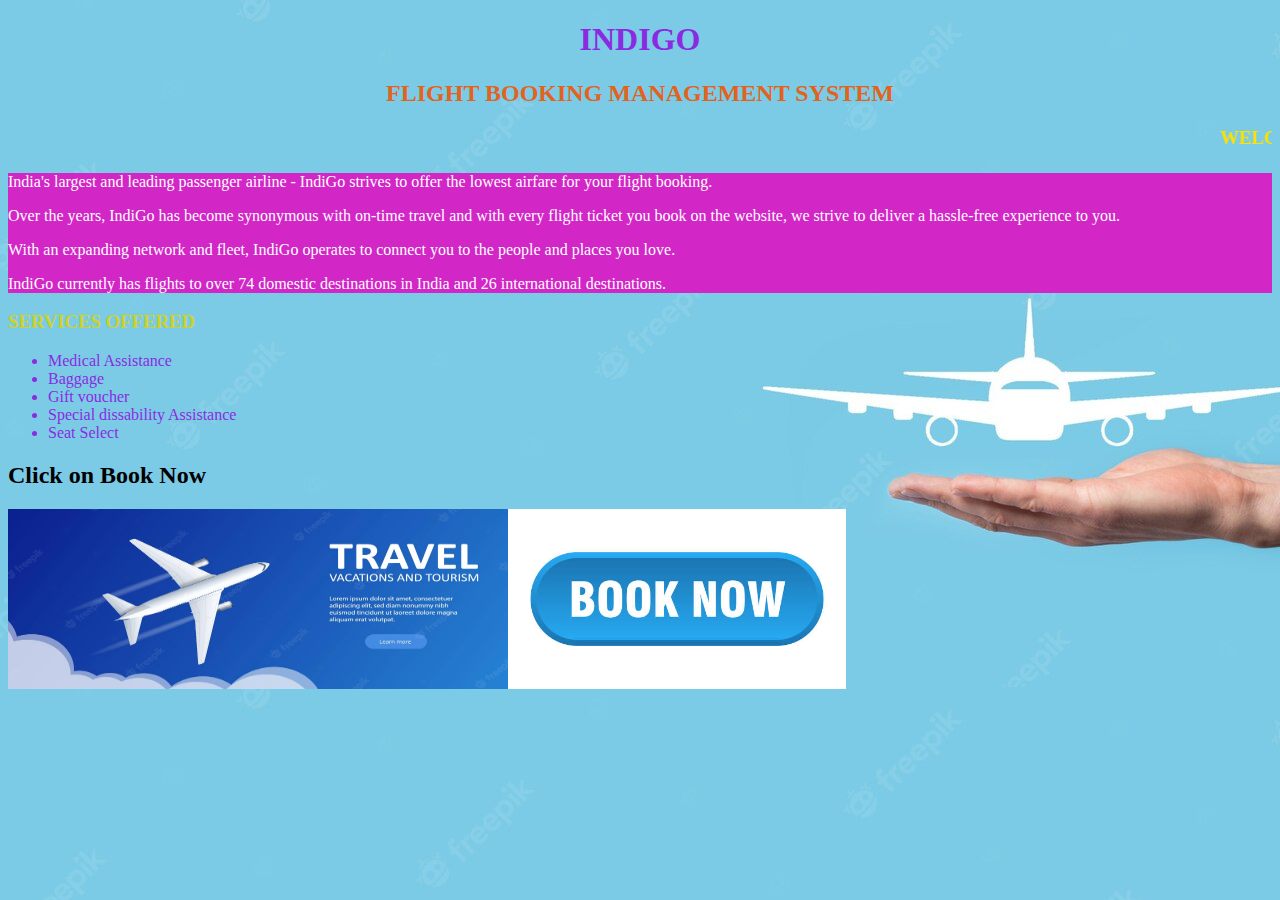
<file: index.html>
<!DOCTYPE html>
<html lang="en">
<head>
    <meta charset="UTF-8">
    <meta http-equiv="X-UA-Compatible" content="IE=edge">
    <meta name="viewport" content="width=device-width, initial-scale=1.0">
    <title>FBMS-HOME</title>
</head>
<body background="flight.jpg" background-repeat="no-repeat" background-size="cover">
    <h1 style="color:blueviolet" align="center">INDIGO</h1>
    <h2 style="color:rgb(225, 99, 30);"><center><b>FLIGHT BOOKING MANAGEMENT SYSTEM</b></center></h2>
    <h3 style="color:rgb(255, 225, 0);"><b><marquee>WELCOME TO INDIGO FLIGHT BOOKING</marquee></B></h3>
    <div style="background-color: rgb(210, 38, 199);">
    <p style="color:rgb(255, 255, 255);">India's largest and leading passenger airline - IndiGo strives to offer the lowest airfare for your flight booking.<p style="color:white;">Over the years, IndiGo has become synonymous with on-time travel and with every flight ticket you book on the website, we strive to deliver a hassle-free experience to you.</p><p style="color:white;"> With an expanding network and fleet, IndiGo operates to connect you to the people and places you love.</p>
    <p style="color:white;"><p style="color:white;">IndiGo currently has flights to over 74 domestic destinations in India and 26 international destinations.</p></div>
    <h3 style="color:rgb(207, 210, 38)"><b>SERVICES OFFERED</b></h3>
    <ul type="disc" style="color:blueviolet">
        <li>Medical Assistance</li>
        <li>Baggage</li>
        <li>Gift voucher</li>
        <li>Special dissability Assistance</li>
        <li>Seat Select</li>
    </ul>
    <h2>Click on Book Now</h2>
    <a href="booking.html" style="color:rgb(210, 38, 199)"><img src="b1.jpg" alt="book now" height="180" widtth="600"></a>
    <img src="f4.jpg" align="left" height="180" width="500">
    </body>
</html>
</file>
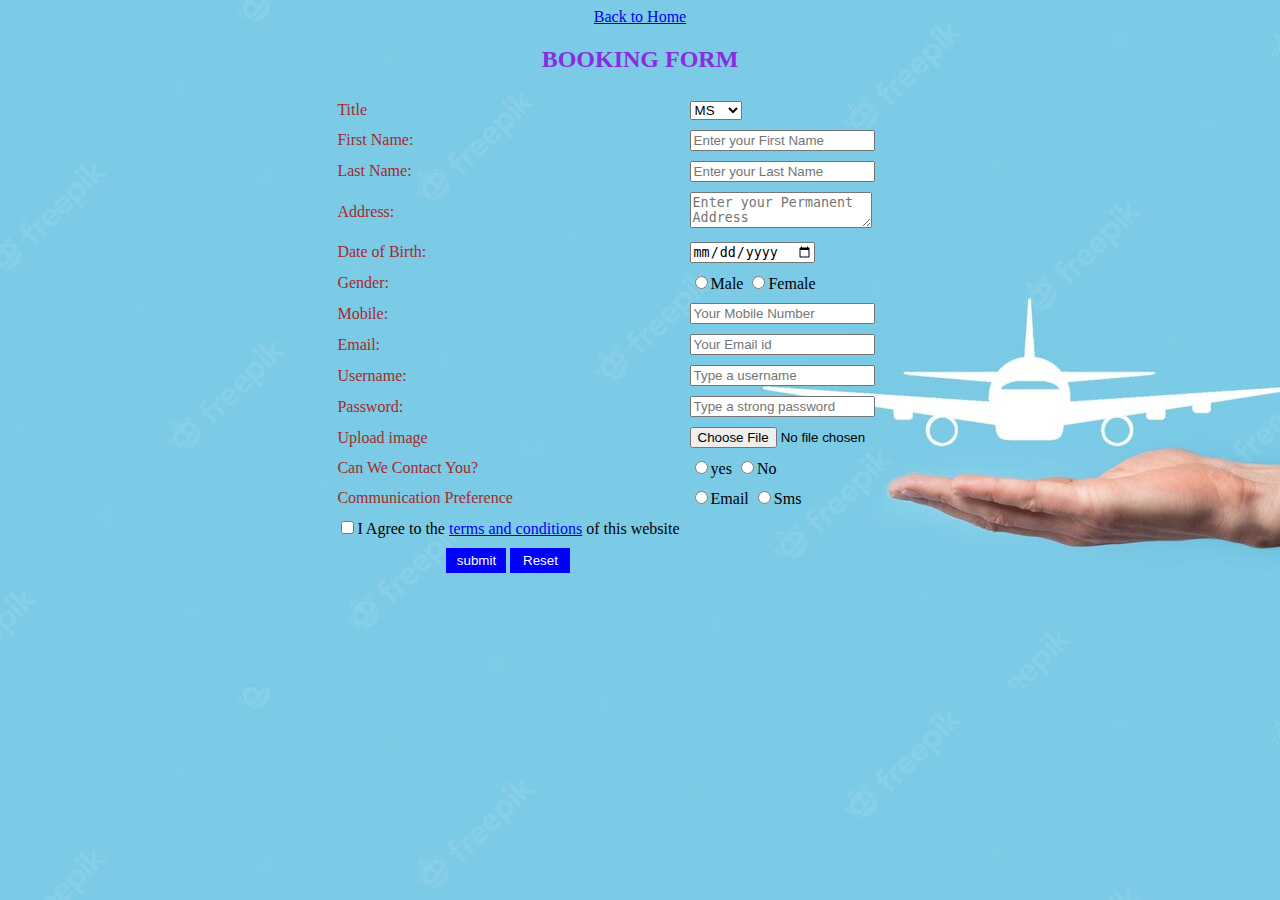
<file: book.html>
<!DOCTYPE html>
<html lang="en">
<head>
    <meta charset="UTF-8">
    <meta http-equiv="X-UA-Compatible" content="IE=edge">
    <meta name="viewport" content="width=device-width, initial-scale=1.0">
    <title>Book Flight</title>
    <link href="css/main.css" type="text/css" rel="stylesheet"/>

    <!-- 
        <style type="text/css">
        label{
            color: brown;
        }
       .tab1{
        border: 5px solid goldenrod;
        background-color: aqua;
        color: blueviolet;
       }

       #firstName{
        color: red;
       }

        body > p{
        font-style: italic;
        color: aquamarine;
       }
       
       
    </style>
     -->
</head>
<!--Booking form page-->
<body background="flight.jpg">
    <center><a href="index.html">Back to Home</a></center>
    <h2 style="color:blueviolet" align="center">BOOKING FORM</h2>
    <!--Creating form-->
    <form action="print.html" method="POST">
        <table cellspacing="6" cellpadding="2" align="center">
        <tr>
            <td>
                <label for="title">Title</label>
            </td>
            <td> 
                <!--Select option-->
                <select name="Title" id="Title">
                    <option value="1" selected>MR</option>
                    <option value="2">MRS</option>
                    <option value="3" selected>MS</option>
                </select>
            </td>
        </tr>
        <tr>
        <td>
            <label for="firstName">First Name:</label>
        </td>
        <td>
            <input type="text" id="firstName" name="firstName" placeholder="Enter your First Name">
        </td>
        </tr>
        <tr>
        <td>
            <label for="lastName">Last Name:</label>
        </td>
        <td>
            <input type="text" id="lastName" name="lastName" placeholder="Enter your Last Name">
        </td>
        </tr>
        <tr>
            <td>
                <label for="Address">Address:</label>
            </td>
            <td>
                <textarea id="address" name="address" placeholder="Enter your Permanent Address"></textarea>
            </td>
        </tr>
        <tr>
            <td>
                <label for="Date of Birth">Date of Birth:</label>
            </td>
            <td>
                <input type="date" id="dob" name="dob" placeholder="Enter your Date of Birth">
            </td>
        </tr>
        <tr>
            <td>
                <label for="Gender">Gender:</label>
            </td>
            <td>
              <input type="radio" id="gender" name="gender" value="1"/>Male
              <input type="radio" id="gender" name="gender" value="2"/>Female
            </td>
        </tr>
        <tr>
            <td>
                <label for="Mobile">Mobile:</label>
            </td>
            <td>
                <input type="text" id="mobile" name="Mobile" placeholder="Your Mobile Number">
            </td>
        </tr>
        <tr>
            <td>
                <label for="Email">Email:</label>
            </td>
            <td>
                <input type="text" id="email" name="email" placeholder="Your Email id">
            </td>
        </tr>
        <tr>
            <td>
                <label for="Username">Username:</label>
            </td>
            <td>
                <input type="text" id="username" name="username" placeholder="Type a username">
            </td>
        </tr>
        <tr>
            <td>
                <label for="password">Password:</label>
            </td>
            <td>
                <input type="text" id="password" name="Password" placeholder="Type a strong password">
            </td>
        </tr>
        <tr>
            <td>
                <label for="photo">Upload image</label>
            </td>
            <td>
                <input type="file" id="photofile" name="photofile" accept="image/*,*.pdf"/>
            </td>
        </tr>
        <tr>
            <td>
                <label for="Contact you">Can We Contact You?</label>
            </td>
            <td>
                <input type="radio" id="contact" name="contact" value="1"/>yes
                <input type="radio" id="contact" name="contact" value="2"/>No
            </td>
        </tr>
        <tr>
            <td>
                <label for="Communication Preference">Communication Preference</label>
            </td>
            <td>
                <input type="radio" id="email" name="Communication" value="1"/>Email
                <input type="radio" id="sms" name="communication" value="2"/>Sms
            </td>
        </tr>
        <tr>
            <td>
            <input type="checkbox" id="agree" name="Terms" value="1">I Agree to the <a href="Terms.html">terms and conditions</a> of this website
        </td>
        </tr>
        
        <tr>
            <td align="center">
                <input type="submit" onClick="javascript:saveData();" id="submit" name="submit" value="submit" style="background-color:blue; color: white; border: none; width: 60px; height: 25px;";/>
                <input type="reset"  id="reset" value="Reset" style="background-color:blue; color: white; border: none; width: 60px; height: 25px;"/>
            </td>
        </tr>
        
        </table>
        
    </form>
<!--Javascript-->
<script>
    function saveData(){
        alert("saved successfully");
        var firstName=document.getElementById('firstName').value;
        var lastName=document.getElementById('lastName').value;
        var address=document.getElementById('address').value;

        localStorage.setItem("firstName",firstName);
        localStorage.setItem("lastName",lastName);
        localStorage.setItem("address",address);

    }
</script>
</body>
</html>
</file>
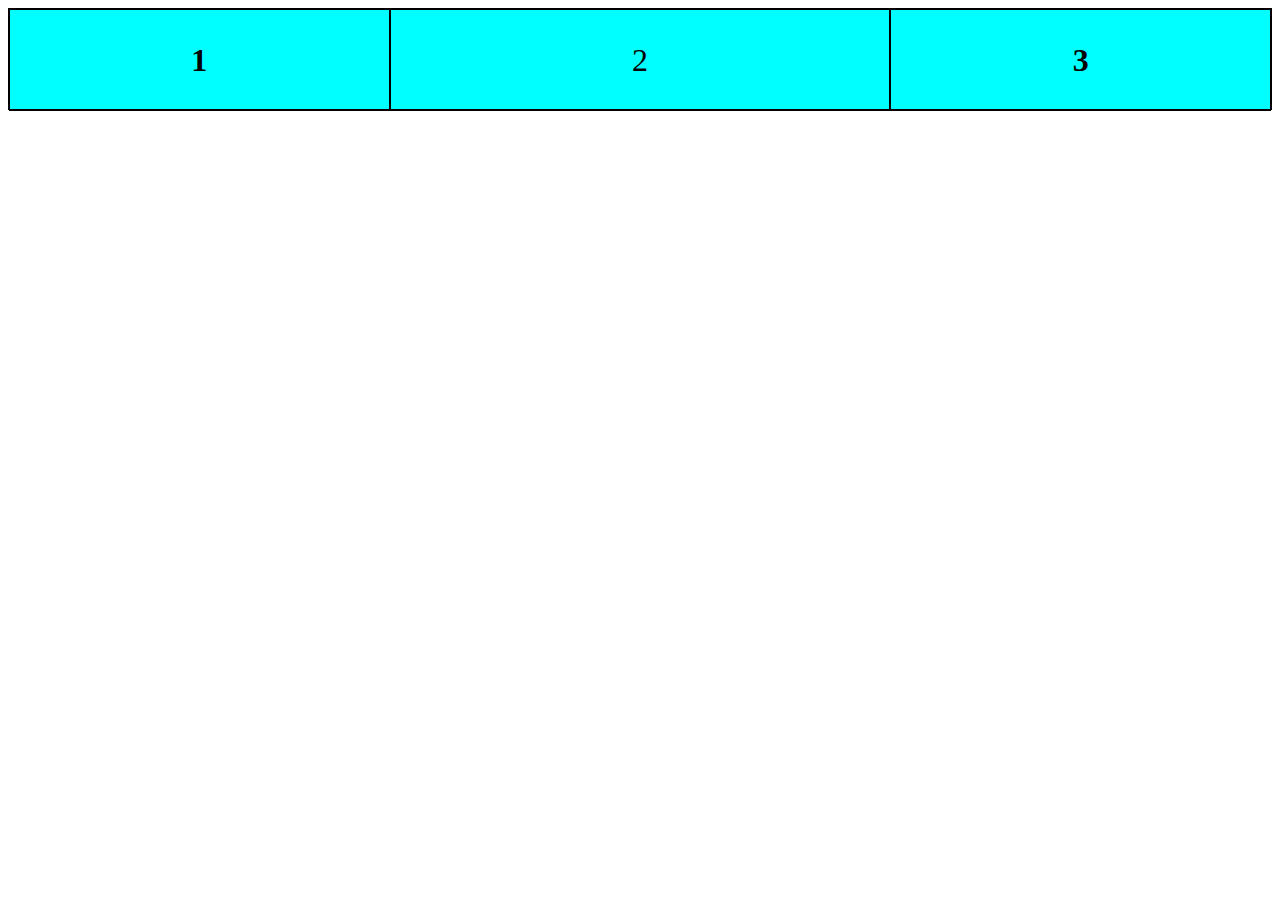
<file: flex.html>
<html>
    <head>
        <link rel="stylesheet" href="flex.css"/>
    </head>
    <body>
        <div class="container">
         <div class="item">1</div>
         <div class="item2">2</div>
         <div class="item">3</div>
        </div>
    </body>
</html>
</file>
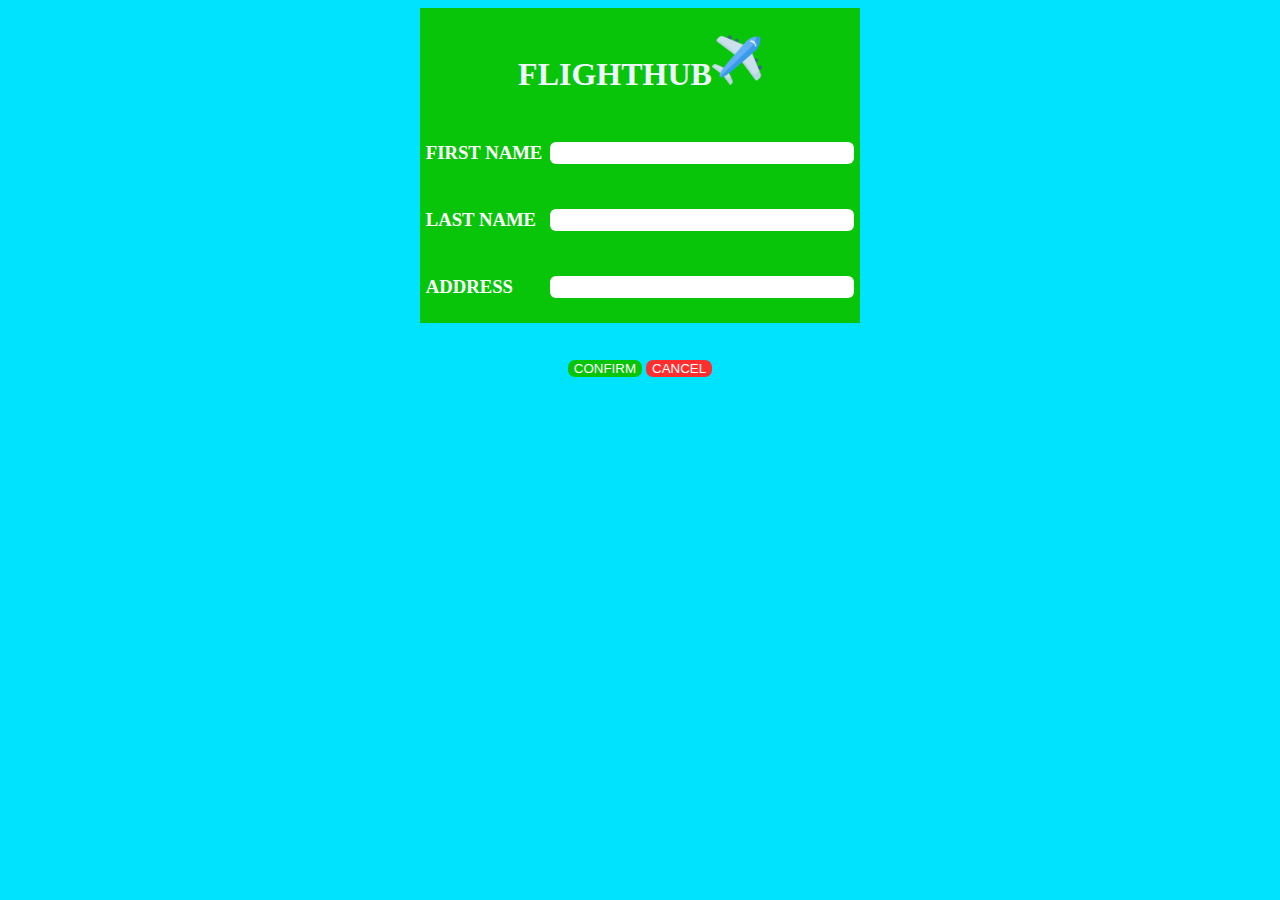
<file: flighthub.html>
<!DOCTYPE html>
<html lang="en">
<head>
    <meta charset="UTF-8">
    <meta http-equiv="X-UA-Compatible" content="IE=edge">
    <meta name="viewport" content="width=device-width, initial-scale=1.0">
    <title>flighthub</title>
</head>
<body bgcolor="#00e3ff">
   
    <!--<div>--> 
    <table style="background-color: green;">
        
        <form action="user.html" method="POST">
            <table cellspacing="4" cellpadding="2" colspan="2" align="center"  style="background-color:rgb(9, 197, 9)" >
                <tr>
                    <td align="center" colspan="2">
                        <h1 style="color: aliceblue;"><b>FLIGHTHUB</b><img src="plane.png" alt="plane" height="50px;"></h1> 
                        
                    </td>
                    
                </tr>
            <tr>
            <td>
                <label for="firstName"><h3 style="color:white;"><b>FIRST NAME</b></h3></label>
            </td>
            <td>
                <input type="text" id="firstName" name="firstName" style="border-radius: 6px; width: 300px; border:none; height:20px;">
            </td>
            </tr>
            <tr>
            <td>
                <label for="lastName"><h3 style="color:white;"><b>LAST NAME</b></h3></label>
            </td>
            <td>
                <input type="text" id="lastName" name="lastName" style="border-radius: 6px; width: 300px; border:none; height:20px;">
            </td>
            </tr>
            <tr>
                <td>
                    <label for="Address"><h3 style="color:white;"><b>ADDRESS</b></h3></label>
                </td>
                <td>
                    <input type="text" id="Address" name="Address" style="border-radius: 6px; width: 300px; border:none; height:20px;">
                </td>
            </tr> 
    </table>
<!--</div>-->
    <br>
    <br>
    <center>
    <button style="color: white; background-color: rgb(9, 197, 9); border:none; border-radius: 7px;">CONFIRM</button>
    <button style="color:white; background-color: rgb(255, 47, 47); border:none; border-radius: 7px;">CANCEL</button>
    </center>
    
</body>
</html>
</file>
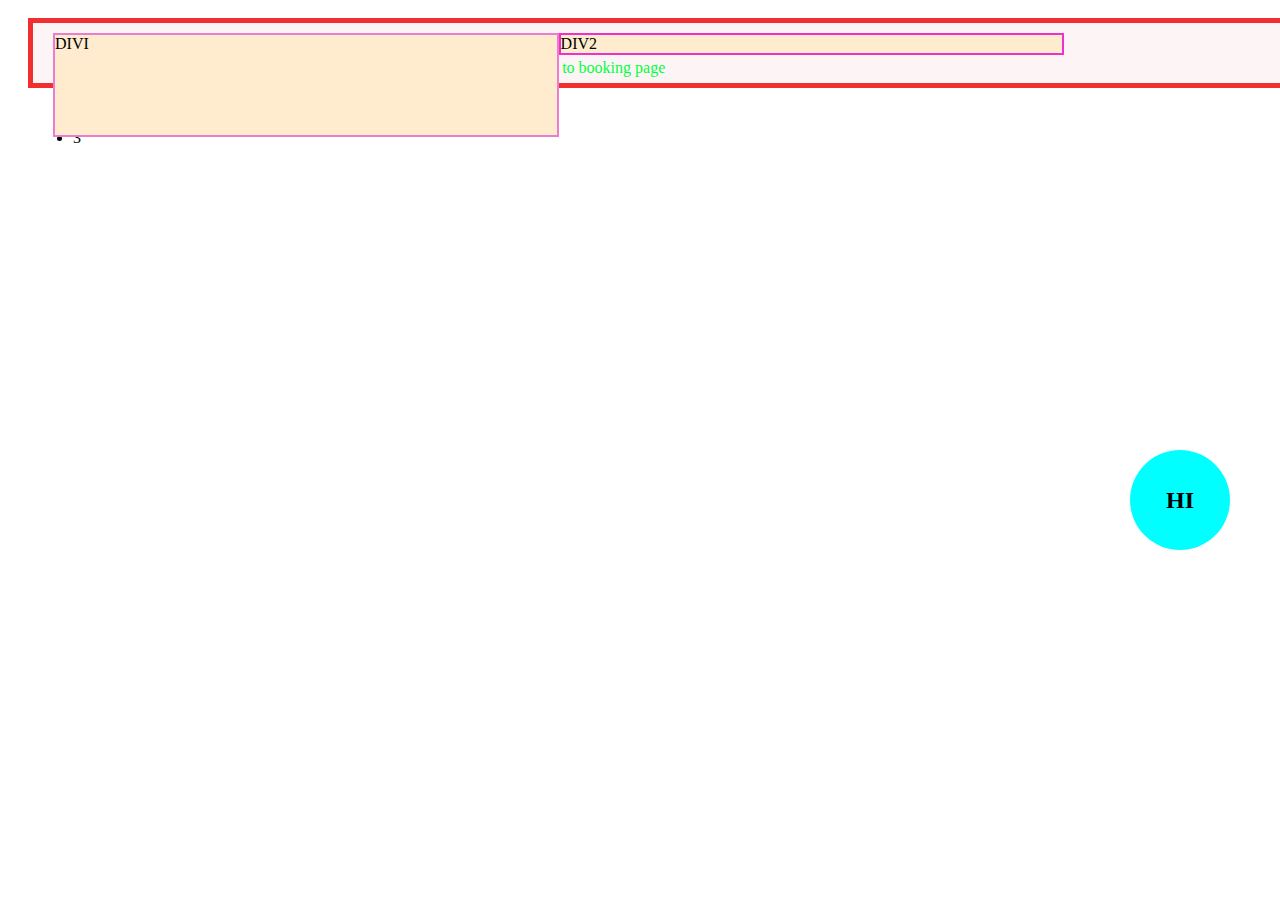
<file: layout.html>
<html>
    <head>
        <title>Layout</title>
        <link href="layout.css" type="text/css" rel="stylesheet"/>
    </head>
    <body>
        <div class="container">
        <div class="left-div">
            DIVI
        </div>
        <div class="right-div">
            DIV2
        </div>
        <div>
            <a href="booking.html"><br><br>Go to booking page</a>
        </div>
        <div class="float-btn">
        HI
        </div>
        <ul>
            <li>1</li>
            <li>2</li>
            <li>3</li>
        </ul>
    </div>
    </body>
</html>
</file>
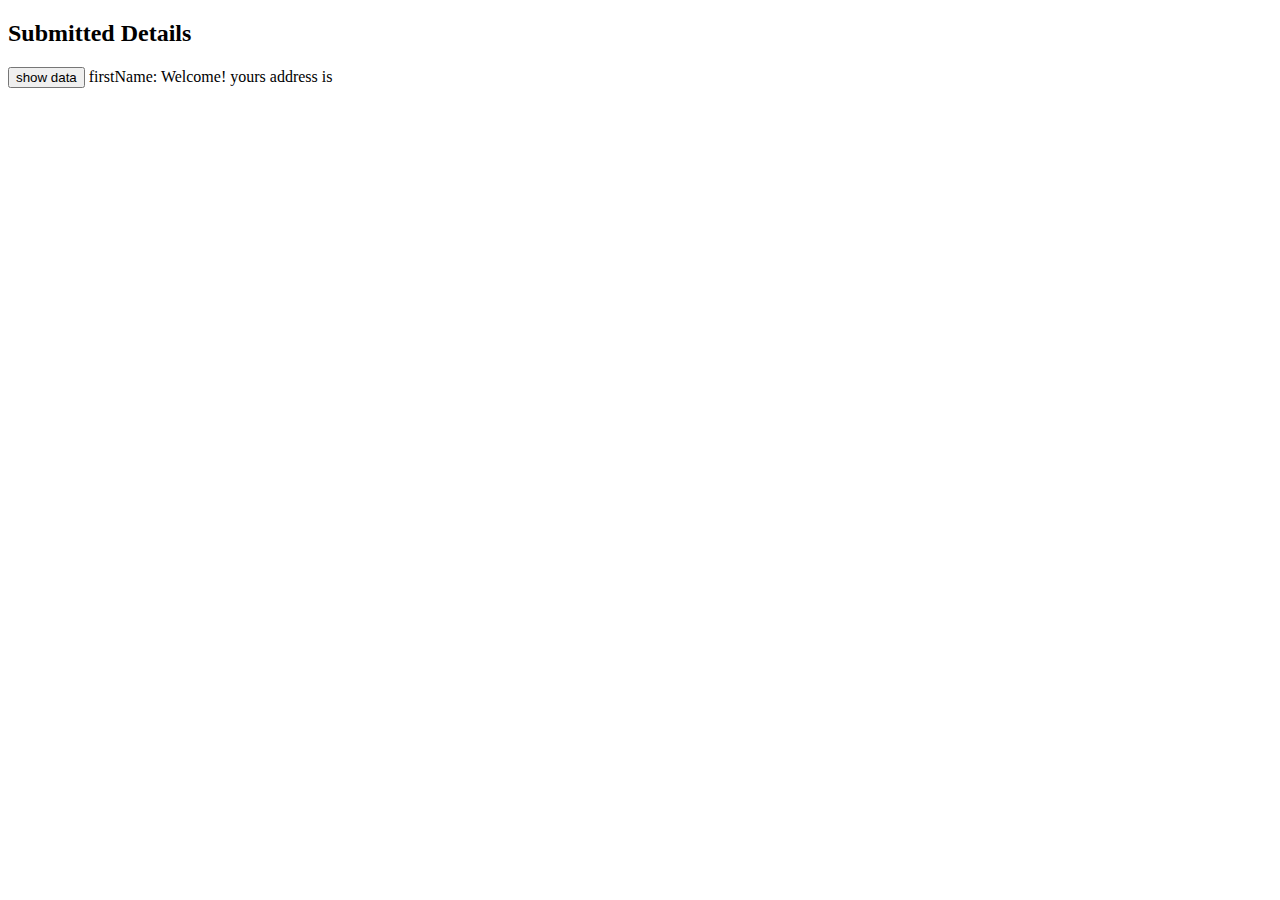
<file: print.html>
<!DOCTYPE html>
<html lang="en">
<head>
    <meta charset="UTF-8">
    <meta http-equiv="X-UA-Compatible" content="IE=edge">
    <meta name="viewport" content="width=device-width, initial-scale=1.0">
    <title>Print form</title>
</head>
<body>
    <h2>Submitted Details</h2>
    <input type="button" name="btnshow" value="show data" onClick="javascript:showData();"/>
    firstName:<label id="firstName"></label>
    Welcome!<span id="firstName"></span> yours address is <span id="address"></span>
    <script>
        function showData()
        {
            var firstName=localStorage.getItem('firstName');
            var lastName=localStorage.getItem('lastName');
            var address=localStorage.getItem('address');
            console.log(firstName);
            document.getElementById('firstName').innerHTML=firstName+""+lastName;
            document.getElementById('address').innerHTML=address;
            //document.getElementById('lblFirstName').innerHTML=firstName;

        }
    </script>
</body>
</html>
</file>
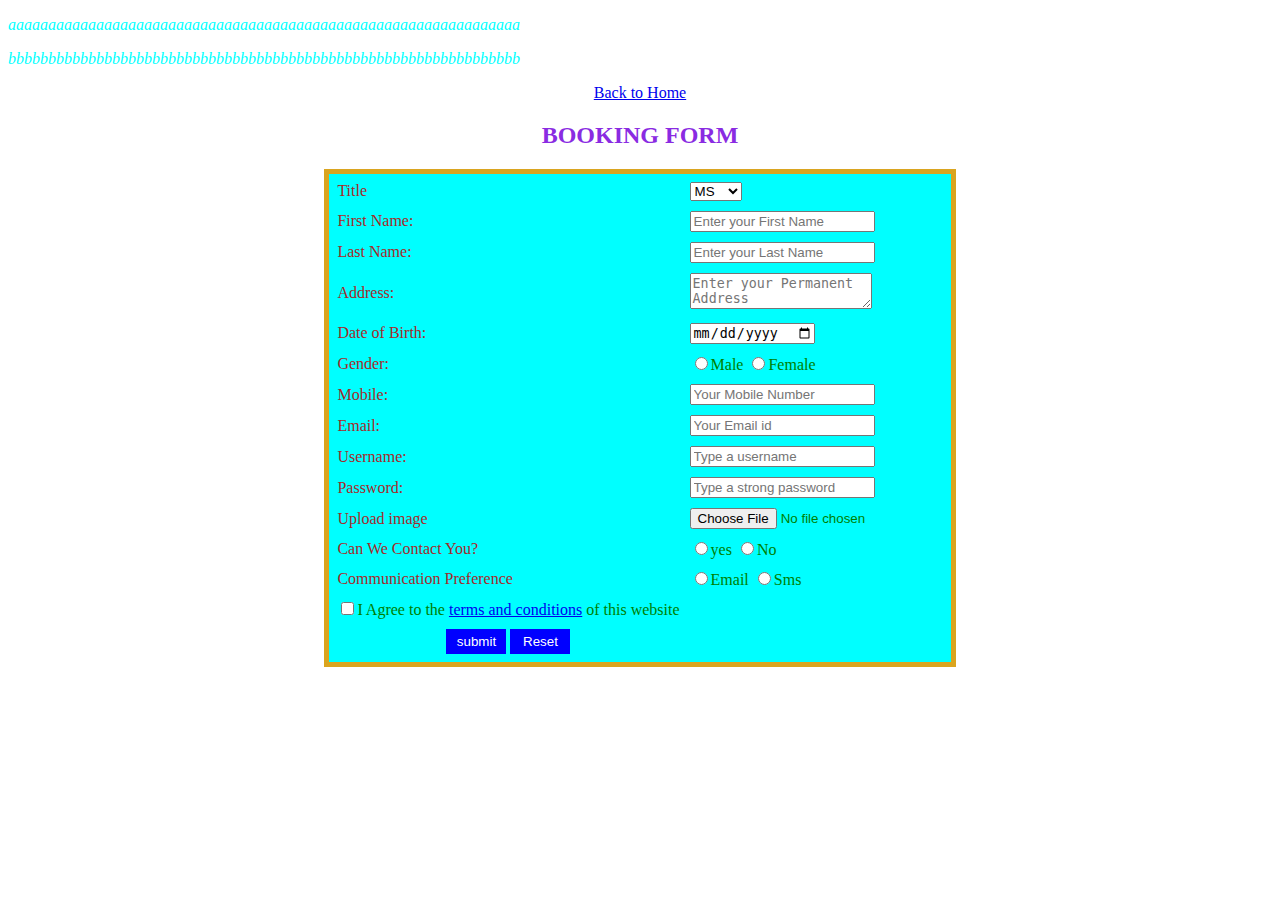
<file: sample.html>
<!DOCTYPE html>
<html lang="en">
<head>
    <meta charset="UTF-8">
    <meta http-equiv="X-UA-Compatible" content="IE=edge">
    <meta name="viewport" content="width=device-width, initial-scale=1.0">
    <title>sample</title>
    <link href="./css/main.css" type="text/css" rel="stylesheet"/>

    <!-- <style type="text/css">
        label{
            color: brown;
        }
       .tab1{
        border: 5px solid goldenrod;
        background-color: aqua;
        color: blueviolet;
       }

       #firstName{
        color: red;
       }

        body > p{
        font-style: italic;
        color: aquamarine;
       }
       
       
    </style> -->
</head>
    <body>
        <p>
            aaaaaaaaaaaaaaaaaaaaaaaaaaaaaaaaaaaaaaaaaaaaaaaaaaaaaaaaaaaaaaaa
        </p>
        <p>
            bbbbbbbbbbbbbbbbbbbbbbbbbbbbbbbbbbbbbbbbbbbbbbbbbbbbbbbbbbbbbbbb
        </p>
        <center><a href="index.html">Back to Home</a></center>
        <h2 style="color:blueviolet" align="center">BOOKING FORM</h2>
        <!--Creating form-->
        <form action="print.html" method="POST">
            <table class="tab1" cellspacing="6" cellpadding="2" align="center">
            <tr>
                <td>
                    <label for="title">Title</label>
                </td>
                <td> 
                    <!--Select option-->
                    <select name="Title" id="Title">
                        <option value="1" selected>MR</option>
                        <option value="2">MRS</option>
                        <option value="3" selected>MS</option>
                    </select>
                </td>
            </tr>
            <tr>
            <td>
                <label for="firstName">First Name:</label>
            </td>
            <td>
                <input type="text" id="firstName" name="firstName" placeholder="Enter your First Name">
            </td>
            </tr>
            <tr>
            <td>
                <label for="lastName">Last Name:</label>
            </td>
            <td>
                <input type="text" id="lastName" name="lastName" placeholder="Enter your Last Name">
            </td>
            </tr>
            <tr>
                <td>
                    <label for="Address">Address:</label>
                </td>
                <td>
                    <textarea id="address" name="address" placeholder="Enter your Permanent Address"></textarea>
                </td>
            </tr>
            <tr>
                <td>
                    <label for="Date of Birth">Date of Birth:</label>
                </td>
                <td>
                    <input type="date" id="dob" name="dob" placeholder="Enter your Date of Birth">
                </td>
            </tr>
            <tr>
                <td>
                    <label for="Gender">Gender:</label>
                </td>
                <td>
                  <input type="radio" id="gender" name="gender" value="1"/>Male
                  <input type="radio" id="gender" name="gender" value="2"/>Female
                </td>
            </tr>
            <tr>
                <td>
                    <label for="Mobile">Mobile:</label>
                </td>
                <td>
                    <input type="text" id="mobile" name="Mobile" placeholder="Your Mobile Number">
                </td>
            </tr>
            <tr>
                <td>
                    <label for="Email">Email:</label>
                </td>
                <td>
                    <input type="text" id="email" name="email" placeholder="Your Email id">
                </td>
            </tr>
            <tr>
                <td>
                    <label for="Username">Username:</label>
                </td>
                <td>
                    <input type="text" id="username" name="username" placeholder="Type a username">
                </td>
            </tr>
            <tr>
                <td>
                    <label for="password">Password:</label>
                </td>
                <td>
                    <input type="text" id="password" name="Password" placeholder="Type a strong password">
                </td>
            </tr>
            <tr>
                <td>
                    <label for="photo">Upload image</label>
                </td>
                <td>
                    <input type="file" id="photofile" name="photofile" accept="image/*,*.pdf"/>
                </td>
            </tr>
            <tr>
                <td>
                    <label for="Contact you">Can We Contact You?</label>
                </td>
                <td>
                    <input type="radio" id="contact" name="contact" value="1"/>yes
                    <input type="radio" id="contact" name="contact" value="2"/>No
                </td>
            </tr>
            <tr>
                <td>
                    <label for="Communication Preference">Communication Preference</label>
                </td>
                <td>
                    <input type="radio" id="email" name="Communication" value="1"/>Email
                    <input type="radio" id="sms" name="communication" value="2"/>Sms
                </td>
            </tr>
            <tr>
                <td>
                <input type="checkbox" id="agree" name="Terms" value="1">I Agree to the <a href="Terms.html">terms and conditions</a> of this website
            </td>
            </tr>
            
            <tr>
                <td align="center">
                    <input type="submit" onClick="javascript:saveData();" id="submit" name="submit" value="submit" style="background-color:blue; color: white; border: none; width: 60px; height: 25px;";/>
                    <input type="reset"  id="reset" value="Reset" style="background-color:blue; color: white; border: none; width: 60px; height: 25px;"/>
                </td>
            </tr>
            
            </table>
            
        </form>
</body>
</html>
</file>
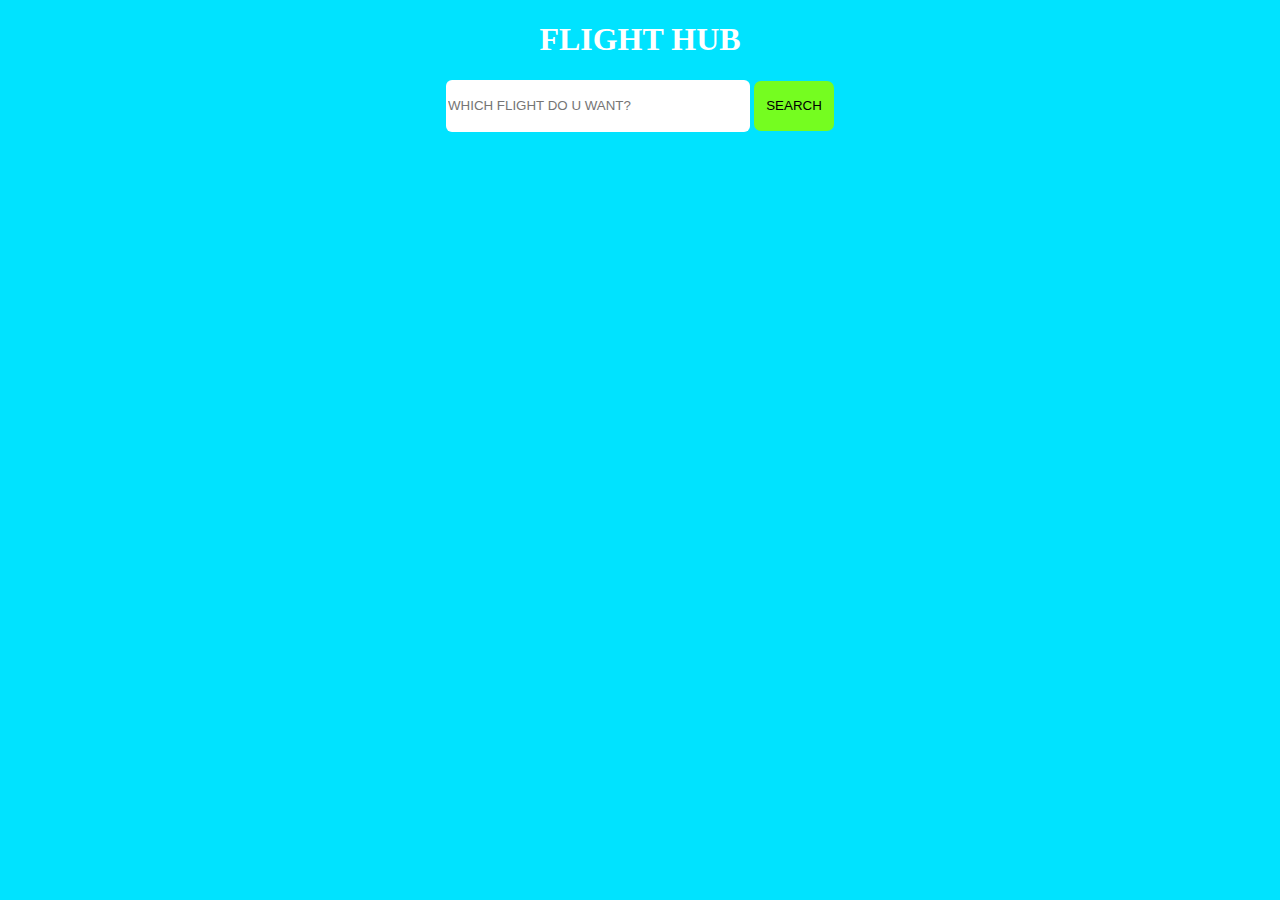
<file: Search.html>
<!DOCTYPE html>
<html lang="en">
<head>
    <meta charset="UTF-8">
    <meta http-equiv="X-UA-Compatible" content="IE=edge">
    <meta name="viewport" content="width=device-width, initial-scale=1.0">
    <title>Search page</title>
</head>
<body bgcolor="#00e3ff">
    <h1 style="color:white;" align="center" border="none" border-color="white"; font-weight="600px"; font-size="2cm";">
    <B>FLIGHT HUB</B></h1>
    <center><input type="text" name="Search" placeholder="WHICH FLIGHT DO U WANT?" style="border-radius: 6px; width: 300px; border:none; height:50px;">
    <button style="background-color:rgb(117, 253, 32); border-color: rgb(117, 253, 32); 
     border-radius: 7px; width:80px; height: 50px; border:none;">SEARCH</button></center>
</body>
</html>
</file>
<file: css/main.css>
label{
    color: brown;
}
.tab1{
border: 5px solid goldenrod;
background-color: aqua;
color: green;
padding: 20 px;
}

#firstName{
color: plum;
}

body > p{
font-style: italic;
color: aqua;
}eleph
</file>
<file: flex.css>
div{
    border: 1px solid black;
    height: 100px;
}
.container{
    display: flex;
    flex-direction: row;
    background-color: aqua;
    justify-content: space-evenly;
}
.item{
    width: 30%;
    text-align: center;
    line-height: 100px;
    font-weight: bold;
    font-size: 24pt;
    flex-grow: 0;
}

.item2{
    flex-grow: 1;
    font-size: 24pt;
    text-align: center;
    line-height: 100px
}
</file>
<file: layout.css>
.left-div{
    border: 2px solid rgb(234, 124, 210);
    position: relative;
    top: 10px;
    left: 20px;
    width: 40%;
    float: left;
    background-color: blanchedalmond;
    z-index: 100;
}
.left-div:hover{
    background-color: blueviolet;
}
a:link{
    color: rgb(0, 255, 60);
    text-decoration: none;
}
a:visited{
    color:rgb(255, 136, 0);
}
a:hover{
    color:rgb(33, 74, 197);
}
.right-div{
    border: 2px solid rgb(241, 47, 203);
    background-color: blanchedalmond;
    top: 10px;
    left: 20px;
    width: 40%;
    float: left;
    position: relative;
    z-index: 100;
}
.container{
    border: 5px solid rgb(241, 47, 47);
    background-color: rgb(253, 244, 246);
    top: 10px;
    left: 20px;
    height: 60px;
    position: relative;
}
.float-btn{
    position: fixed;
    background-color: aqua;
    top: 50%;
    right: 50px;
    height: 100px;
    width:100px;
    border-radius: 50%;
    font-size: 24px;
    font-weight: bold;
    line-height: 100px;
    text-align: center;
}

li:first:child{
    font-weight: bold;
}
.container div:first-child{
    height: 100px;
}

input:focus{
    border: 1px solid;
    background-color: aqua;
}
</file>
